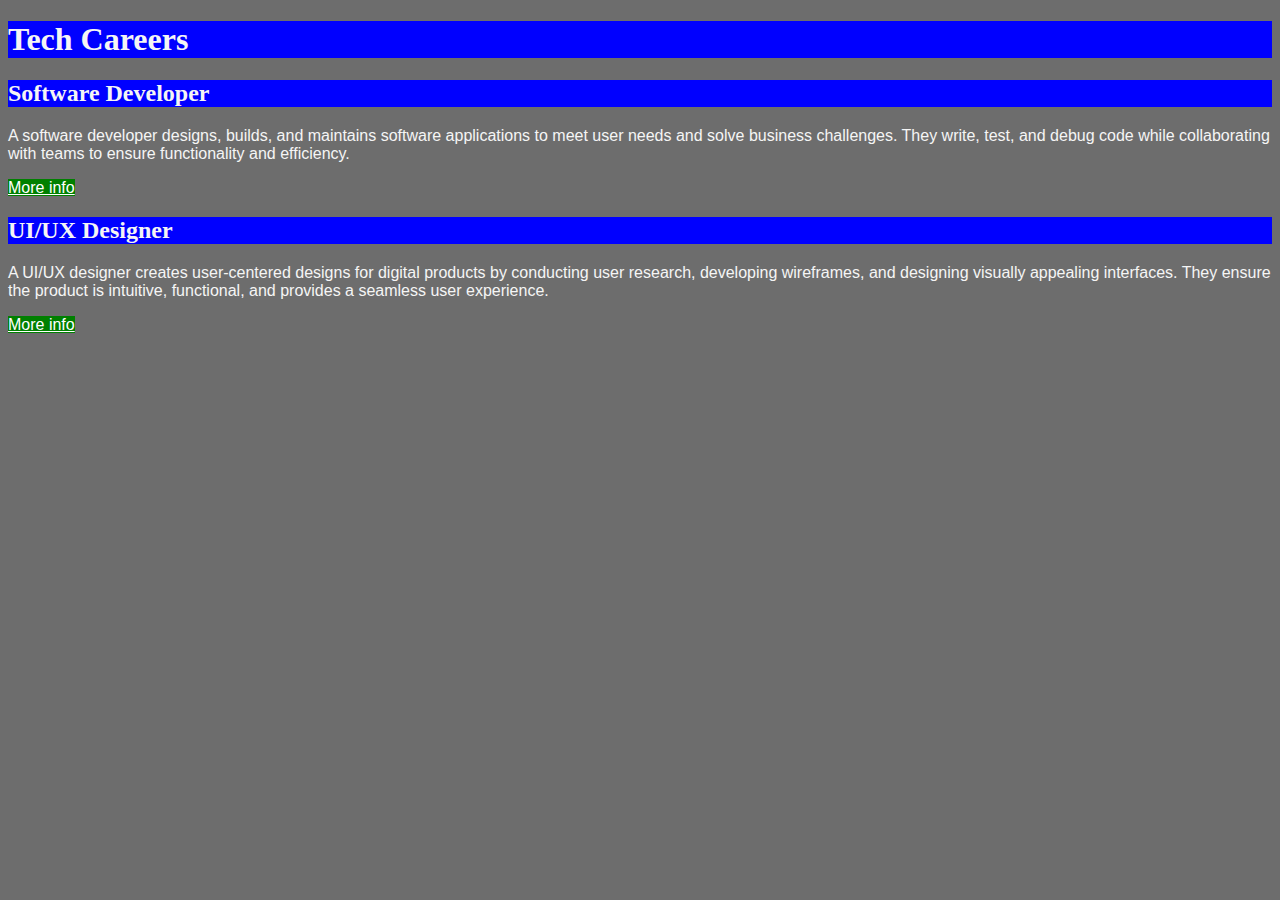
<file: index.html>
<!DOCTYPE html>
<html lang="en">
<head>
    <meta charset="UTF-8">
    <meta name="viewport" content="width=device-width, initial-scale=1.0">
    <title>Tech Careers</title>
    <link rel="stylesheet" href="styles.css">
</head>
<body>
    <h1>Tech Careers</h1>
    <h2>Software Developer</h2>
    <p>
        A software developer designs, builds, and maintains software applications to meet user needs and solve business challenges.
         They write, test, and debug code while collaborating with teams to ensure functionality and efficiency.
    </p>
    <a class="more-info" href="job1info.html">More info</a>

    <h2>UI/UX Designer</h2>
    <p>
        A UI/UX designer creates user-centered designs for digital products by conducting user research, developing wireframes, and designing visually appealing interfaces.
         They ensure the product is intuitive, functional, and provides a seamless user experience. 
    </p>
    <a id="home" class="more-info" href="job2info.html">More info</a>
</body>
</html>
</file>
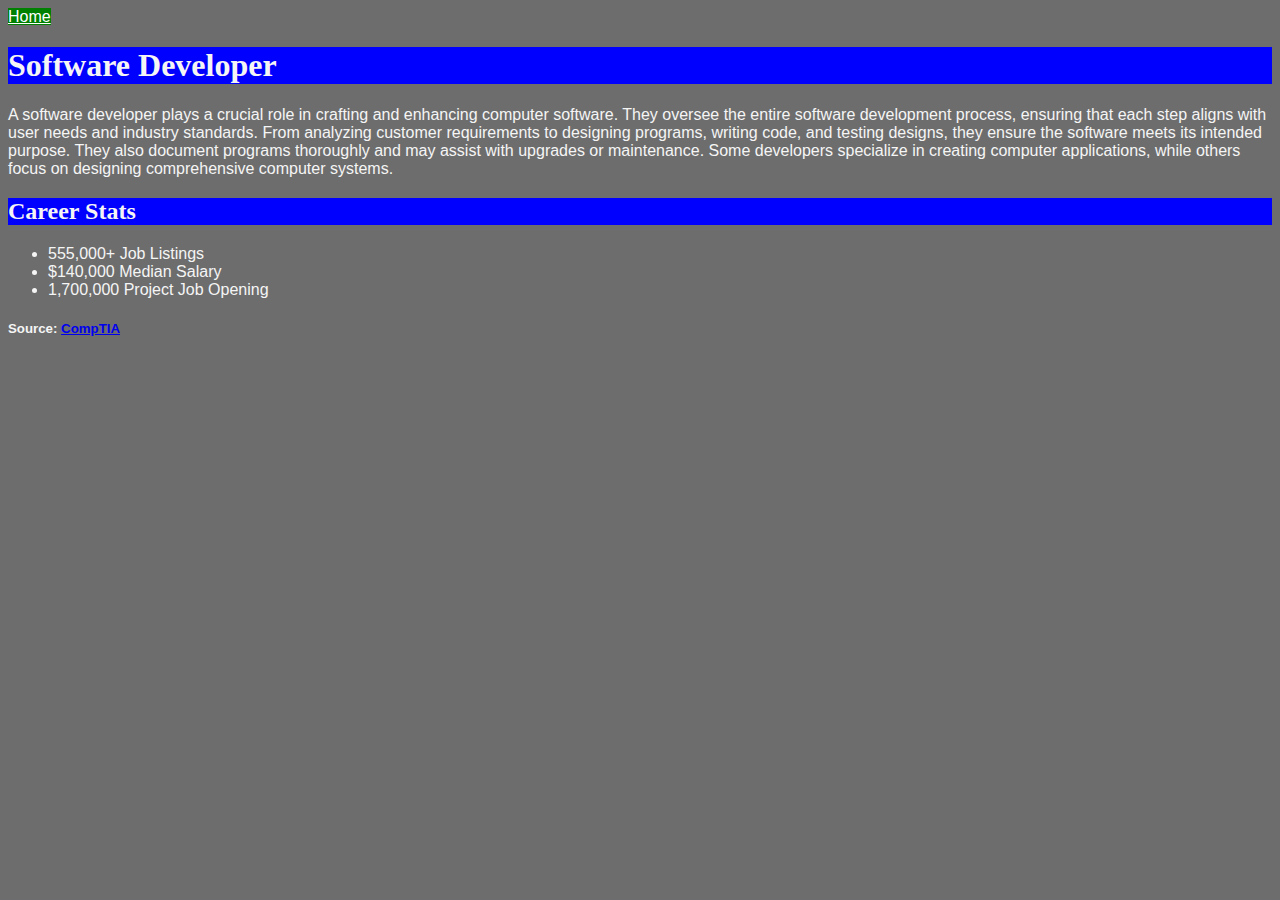
<file: job1info.html>
<!DOCTYPE html>
<html lang="en">
<head>
    <meta charset="UTF-8">
    <meta name="viewport" content="width=device-width, initial-scale=1.0">
    <title>Software Developer</title>
     <link rel="stylesheet" href="styles.css">
</head>
<body>
    <a id="home" href="index.html">Home</a>
    <h1>Software Developer</h1>
    <p>
        A software developer plays a crucial role in crafting and enhancing computer software.
         They oversee the entire software development process, ensuring that each step aligns with user needs and industry standards. 
         From analyzing customer requirements to designing programs, writing code, and testing designs, they ensure the software meets its intended purpose.
          They also document programs thoroughly and may assist with upgrades or maintenance.
           Some developers specialize in creating computer applications, while others focus on designing comprehensive computer systems. 
    </p>

    <h2>Career Stats</h2>
    <ul>
        <li>555,000+ Job Listings</li>
        <li>$140,000 Median Salary</li>
        <li>1,700,000 Project Job Opening</li>
    </ul>

    <h5>Source: <a href="https://www.comptia.org/en-us/explore-careers/job-roles/software-developer/">CompTIA</a></h5>
</body>
</html>
</file>
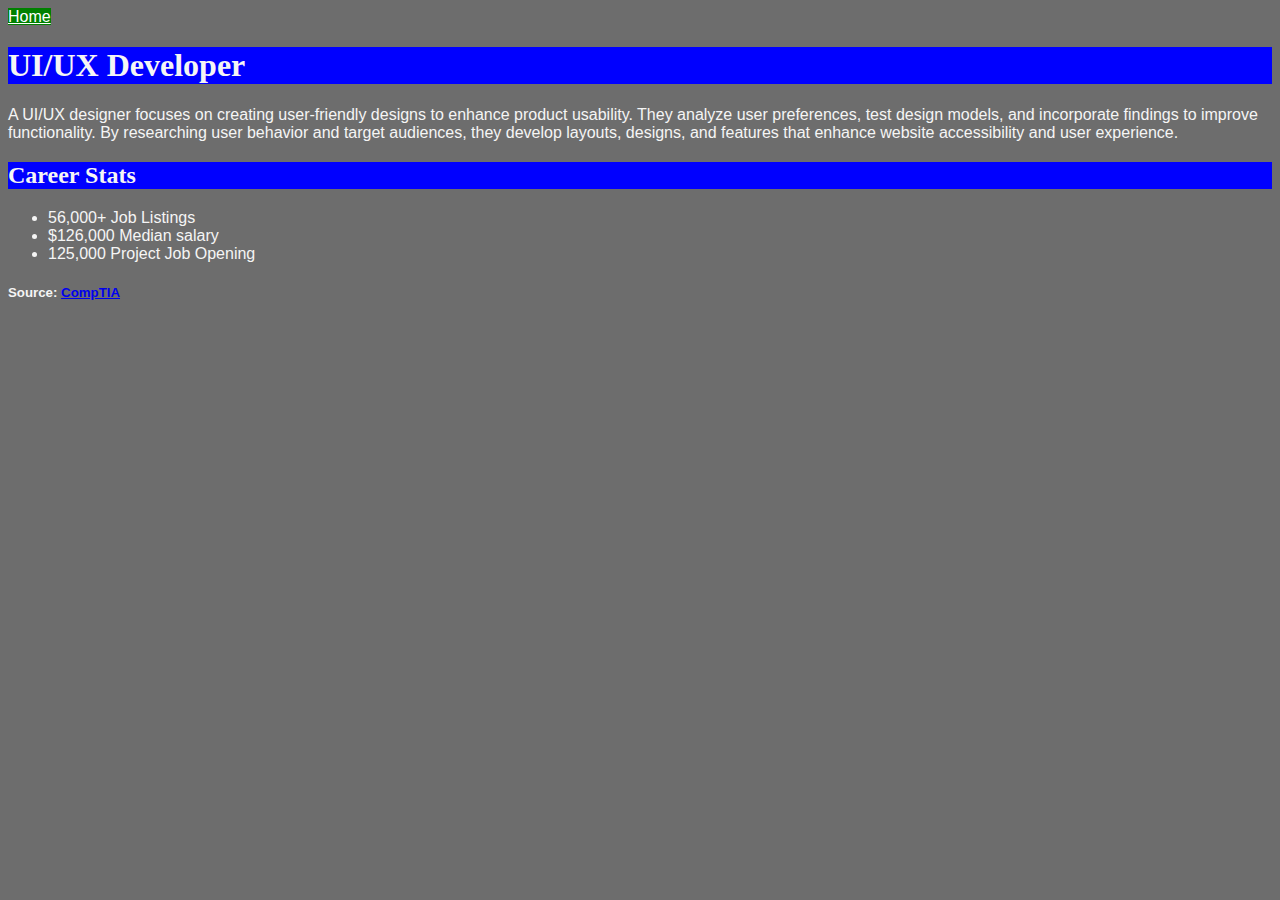
<file: job2info.html>
<!DOCTYPE html>
<html lang="en">
<head>
    <meta charset="UTF-8">
    <meta name="viewport" content="width=device-width, initial-scale=1.0">
    <title>UI/UX Developer</title>
    <link rel="stylesheet" href="styles.css">
</head>
<body>
    <a id="home" href="index.html">Home</a>
    <h1>UI/UX Developer</h1>
    <p>
        A UI/UX designer focuses on creating user-friendly designs to enhance product usability. 
        They analyze user preferences, test design models, and incorporate findings to improve functionality.
         By researching user behavior and target audiences, they develop layouts, designs, and features that enhance website accessibility and user experience. 
    </p>

    <h2>Career Stats</h2>
    <ul>
        <li>56,000+ Job Listings</li>
        <li>$126,000 Median salary</li>
        <li>125,000 Project Job Opening</li>
    </ul>

    <h5>Source: <a href="https://www.comptia.org/en-us/explore-careers/job-roles/ui-ux-designer/">CompTIA</a></h5>
</body>
</html>
</file>
<file: styles.css>
body {
    background-color: rgb(109, 109, 109); 
    color:whitesmoke;
    font-family: Arial;
}

h1{
    font-family: Impact;
    background-color: blue;
}

h2{
    font-family: Impact;
    background-color: blue;
}

.more-info{
    color: white;
    background-color: green;
}

#home{
    color: white;
    background-color: green;
}

.more-info{
    color: white;
    background-color: green;
}

#home{
    color: white;
    background-color: green;
}
</file>
